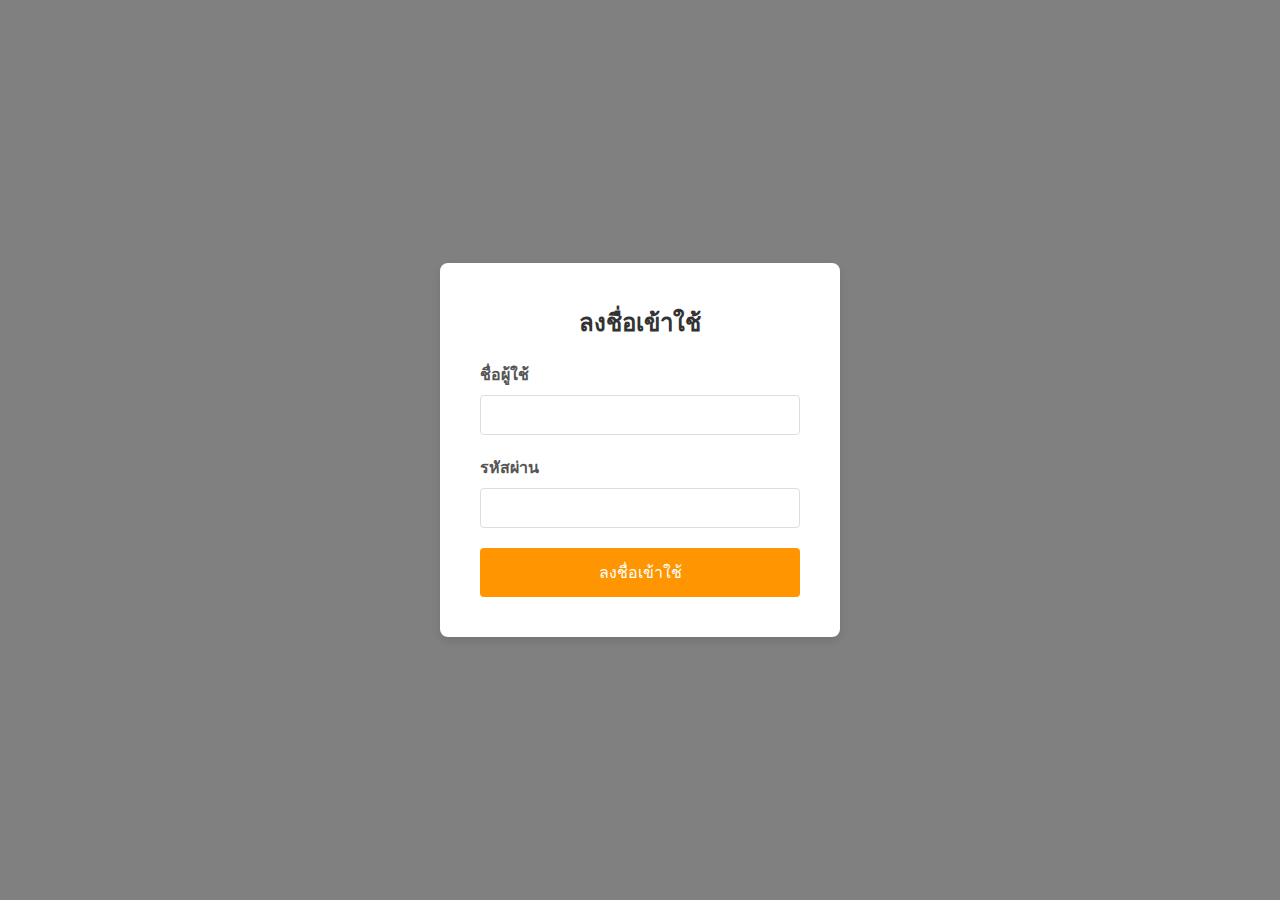
<file: sign in.html>
<!DOCTYPE html>
<html lang="th">
<head>
    <meta charset="UTF-8">
    <meta name="viewport" content="width=device-width, initial-scale=1.0">
    <title>ลงชื่อเข้าใช้</title>
    <style>
        body {
            font-family: Arial, sans-serif;
            background-color: #000000;
            display: flex;
            justify-content: center;
            align-items: center;
            height: 100vh;
            margin: 0;
        }

        .container {
            background-color: #ffffff;
            padding: 40px;
            border-radius: 8px;
            box-shadow: 0 4px 8px rgba(0, 0, 0, 0.1);
            width: 100%;
            max-width: 400px;
            text-align: center;
        }

        h2 {
            margin-bottom: 20px;
            color: #333;
        }

        .form-group {
            margin-bottom: 20px;
            text-align: left;
        }

        label {
            display: block;
            margin-bottom: 8px;
            color: #555;
            font-weight: bold;
        }

        input[type="text"],
        input[type="password"] {
            width: 100%;
            padding: 10px;
            border: 1px solid #ddd;
            border-radius: 4px;
            box-sizing: border-box;
            font-size: 16px;
        }

        button {
            width: 100%;
            padding: 12px;
            background-color: #ff9500;
            border: none;
            border-radius: 4px;
            color: #fff;
            font-size: 16px;
            cursor: pointer;
            transition: background-color 0.3s ease;
        }

        button:hover {
            background-color: #ff9500;
        }

        .forgot-password {
            margin-top: 15px;
            font-size: 14px;
        }

        .forgot-password a {
            color: #ff9500;
            text-decoration: none;
        }

        .forgot-password a:hover {
            text-decoration: underline;
        }
    </style>
</head>
<body>
    <div class="container">
        <h2>ลงชื่อเข้าใช้</h2>
        <form action="#" method="POST">
            <div class="form-group">
                <label for="username">ชื่อผู้ใช้</label>
                <input type="text" id="username" name="username" required>
            </div>
            <div class="form-group">
                <label for="password">รหัสผ่าน</label>
                <input type="password" id="password" name="password" required>
            </div>
            <button type="submit">ลงชื่อเข้าใช้</button>
        </form>
        
            <link rel="stylesheet" href="stylee.css">
    </div>
</body>
</html>
</file>
<file: stylee.css>
*{
    margin: 0;
    padding: 0;
    box-sizing: border-box;
}
body {
    height: 100vh;
    display: flex;
    align-items: center;
    justify-content: center;
    background-color: gray;
}

.wrapper{
    width: 500;
    height: min-content;
    padding: 50px;
    border-radius:  15px;
    background-color: white;
}
</file>
